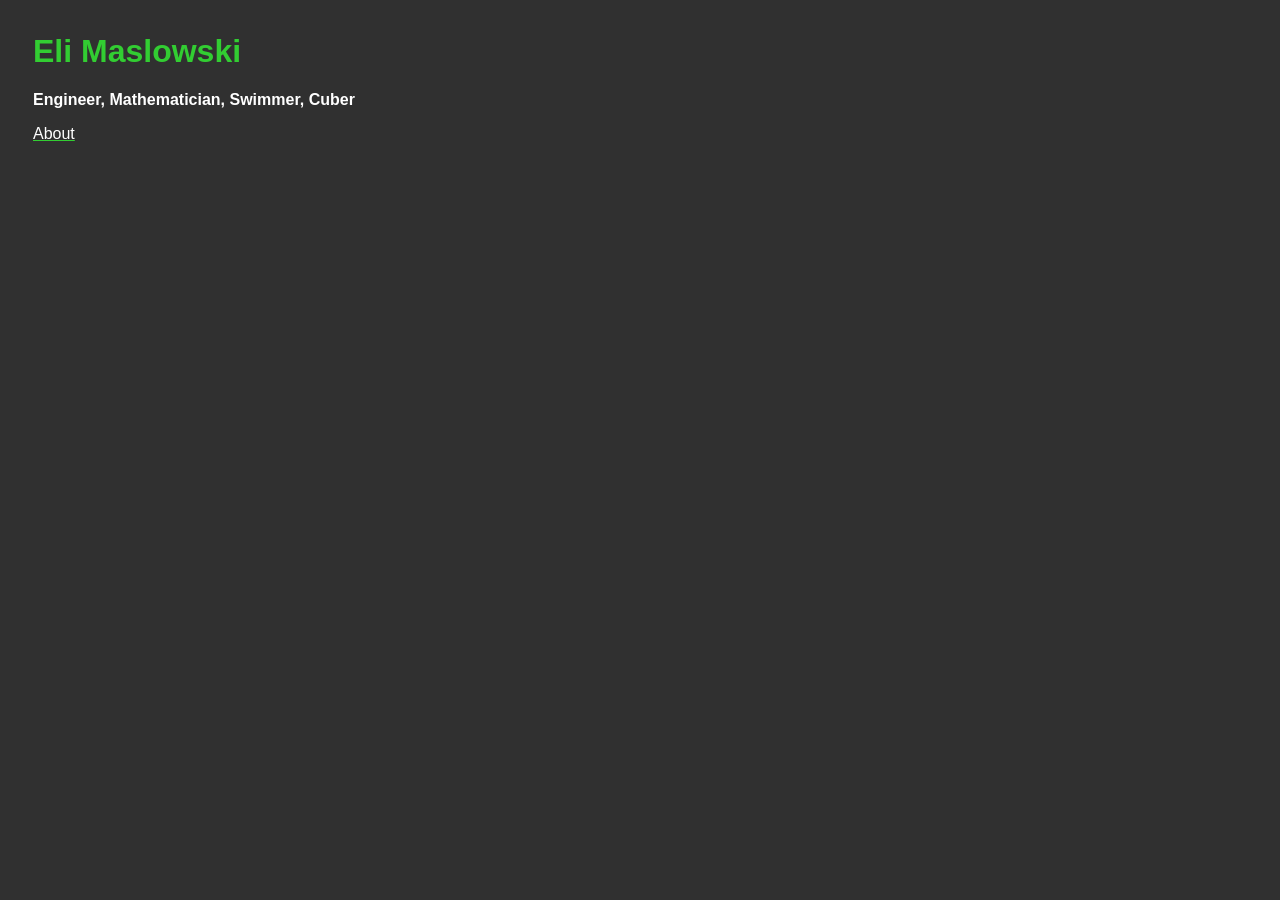
<file: index.html>
<html>
    <head>
        <title>Eli Maslowski - Portfolio</title>
        <meta charset="UTF-8">
        <link rel="stylesheet" href="style.css">
    </head>

    <body>
        <div id="header">
          <h1 class="highlight">Eli Maslowski</h1> 
          <h2>Engineer, Mathematician, Swimmer, Cuber</h2>
        </div>

        <div id="links">
          <a href="about.html">
          <p>About</p>
          </a>
        </div>
    </body>

</html>
</file>
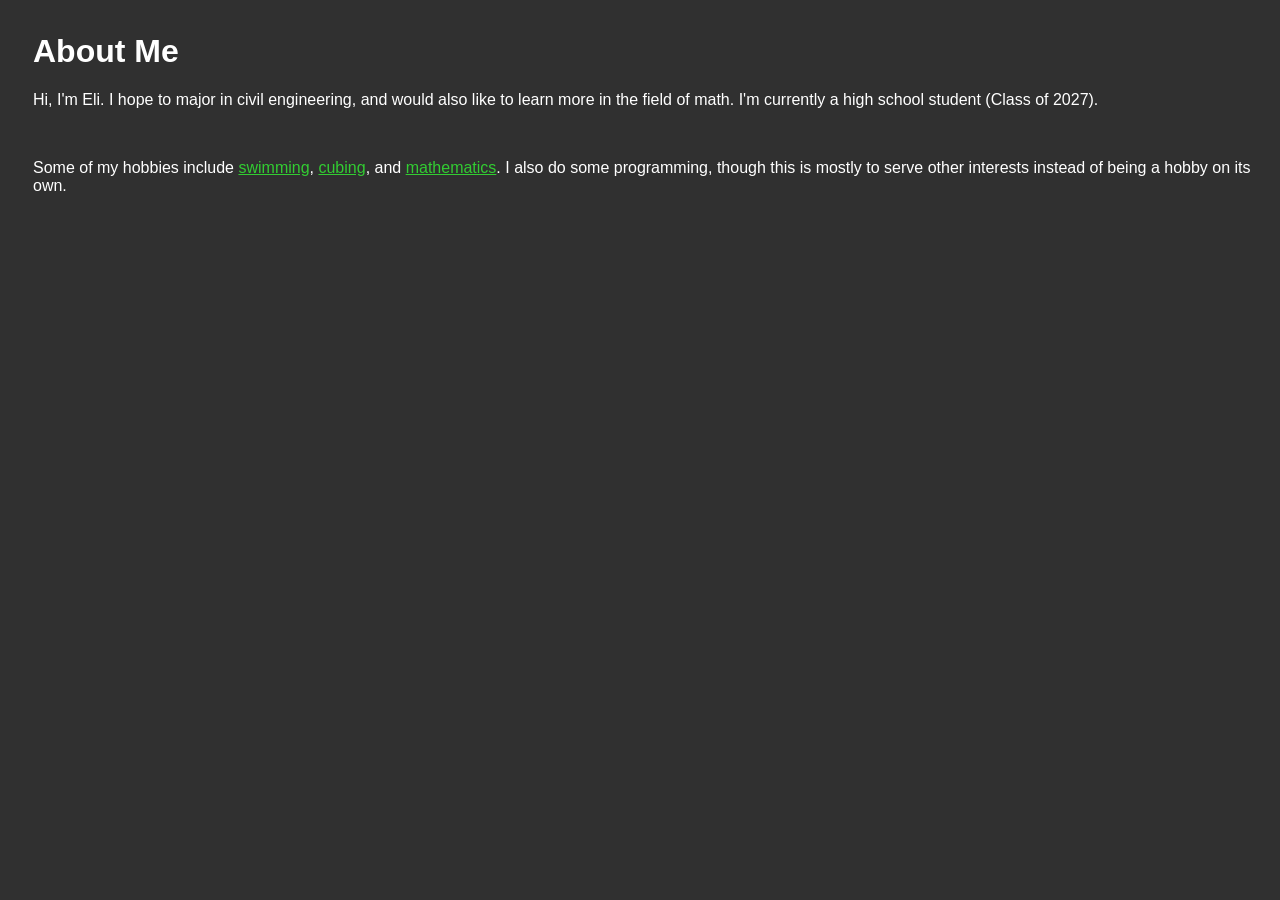
<file: about.html>
<html>
    <head>
      <title>About Me</title>
      <link rel="stylesheet" href="style.css">
    </head>

    <body>
      <h1>About Me</h1>
      <p>Hi, I'm Eli. I hope to major in civil engineering, and would also like to learn more in the field of math. I'm currently a high school student (Class of 2027).</p>
      <br>
      <p>Some of my hobbies include <a href ="swimming.html">swimming</a>, <a href = "cubing.html">cubing</a>, and <a href = "mathematics.html">mathematics</a>. I also do some programming, though this is mostly to serve other interests instead of being a hobby on its own.</p>
      
    </body>
    

</html>
</file>
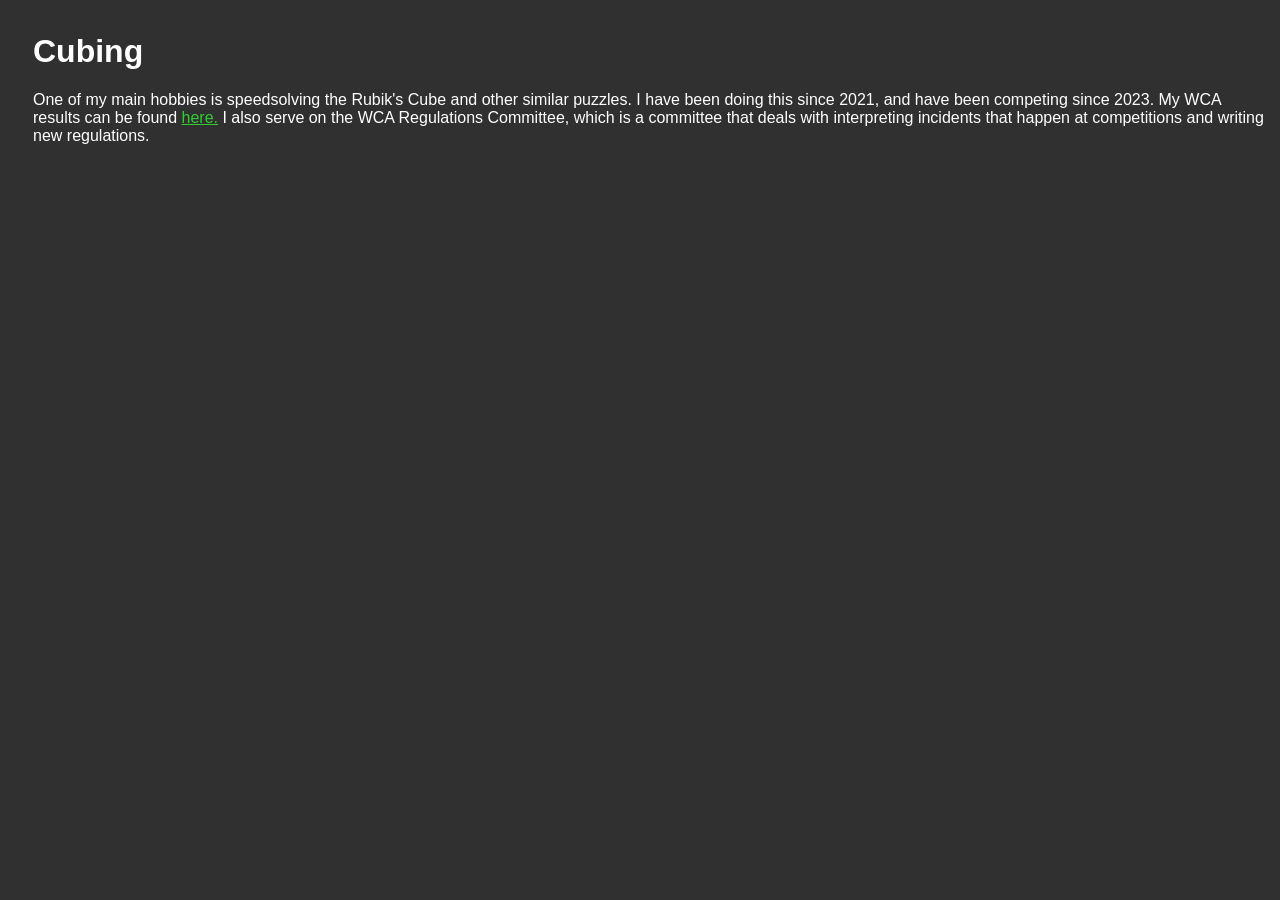
<file: cubing.html>
<html>
    <head>
        <title>Cubing</title>
        <link rel="stylesheet" href="style.css">
    </head>
    <body>
        <h1>Cubing</h1>
        <p>One of my main hobbies is speedsolving the Rubik's Cube and other similar puzzles. I have been doing this since 2021, and have been competing since 2023. My WCA results can be found <a href = "https://worldcubeassociation.org/persons/2023MASL02">here.</a> I also serve on the WCA Regulations Committee, which is a committee that deals with interpreting incidents that happen at competitions and writing new regulations. </p>
    </body>
</html>
</file>
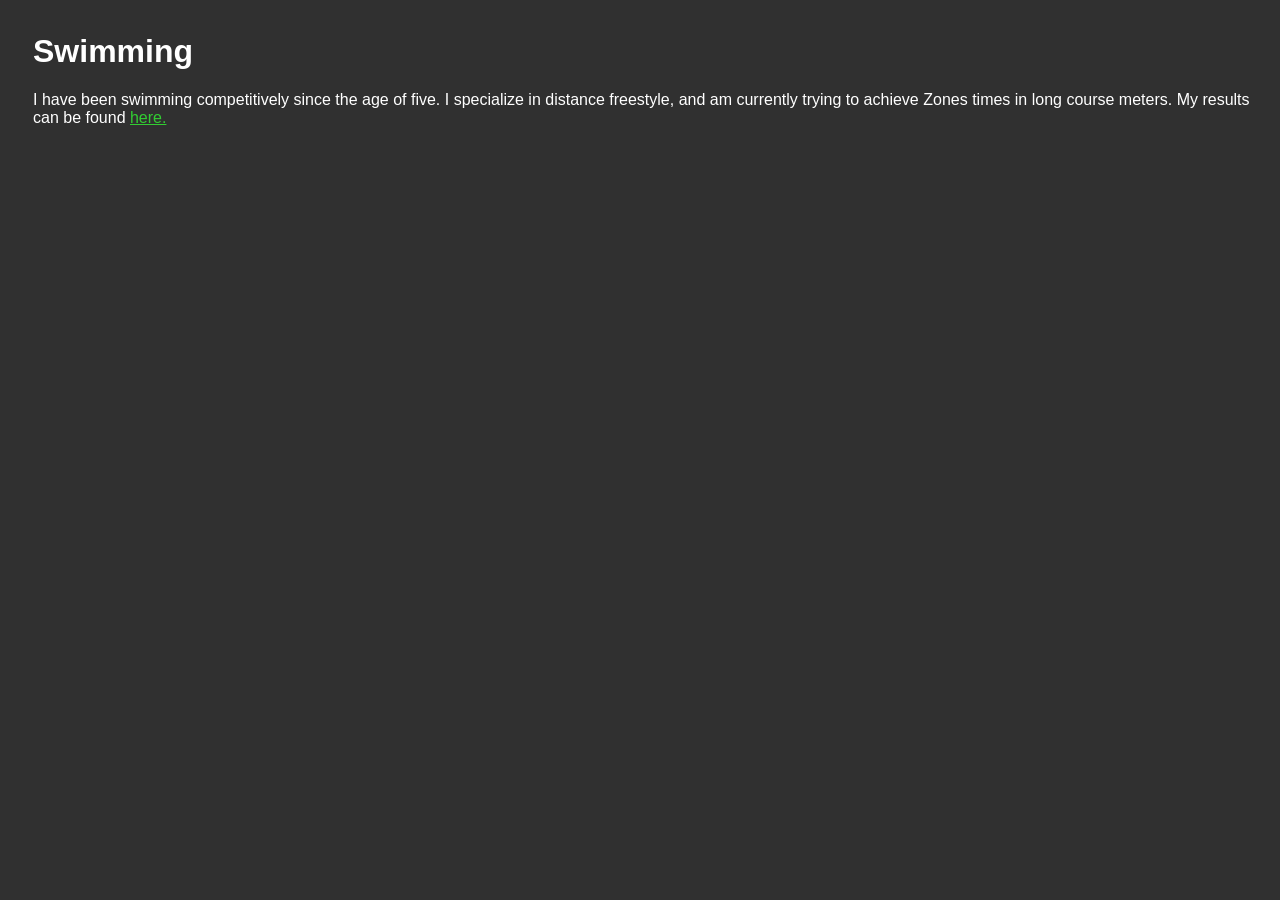
<file: swimming.html>
<html>
    <head>
        <title>Swimming</title>
        <link rel="stylesheet" href="style.css">
    </head>
    <body>
        <h1>Swimming</h1>
        <p>I have been swimming competitively since the age of five. I specialize in distance freestyle, and am currently trying to achieve Zones times in long course meters. My results can be found <a href = "https://www.swimcloud.com/swimmer/2241435/">here.</a></p>
    </body>
</html>
</file>
<file: style.css>
body {
    background-color: #303030;
    padding-top: 25px;
    padding-left: 25px;
    font-family: verdana, sans-serif, helvetica;
}

h1 {
    color: white;
}

h2{
    color:white;
    font-size: 12pt;
}

p {
    color:white;
}

t {
    color:white;
}

.highlight {
    color:limegreen;
}

a:link {
    color: limegreen;
}
a:visited {
    color: darkgreen;
}
</file>
